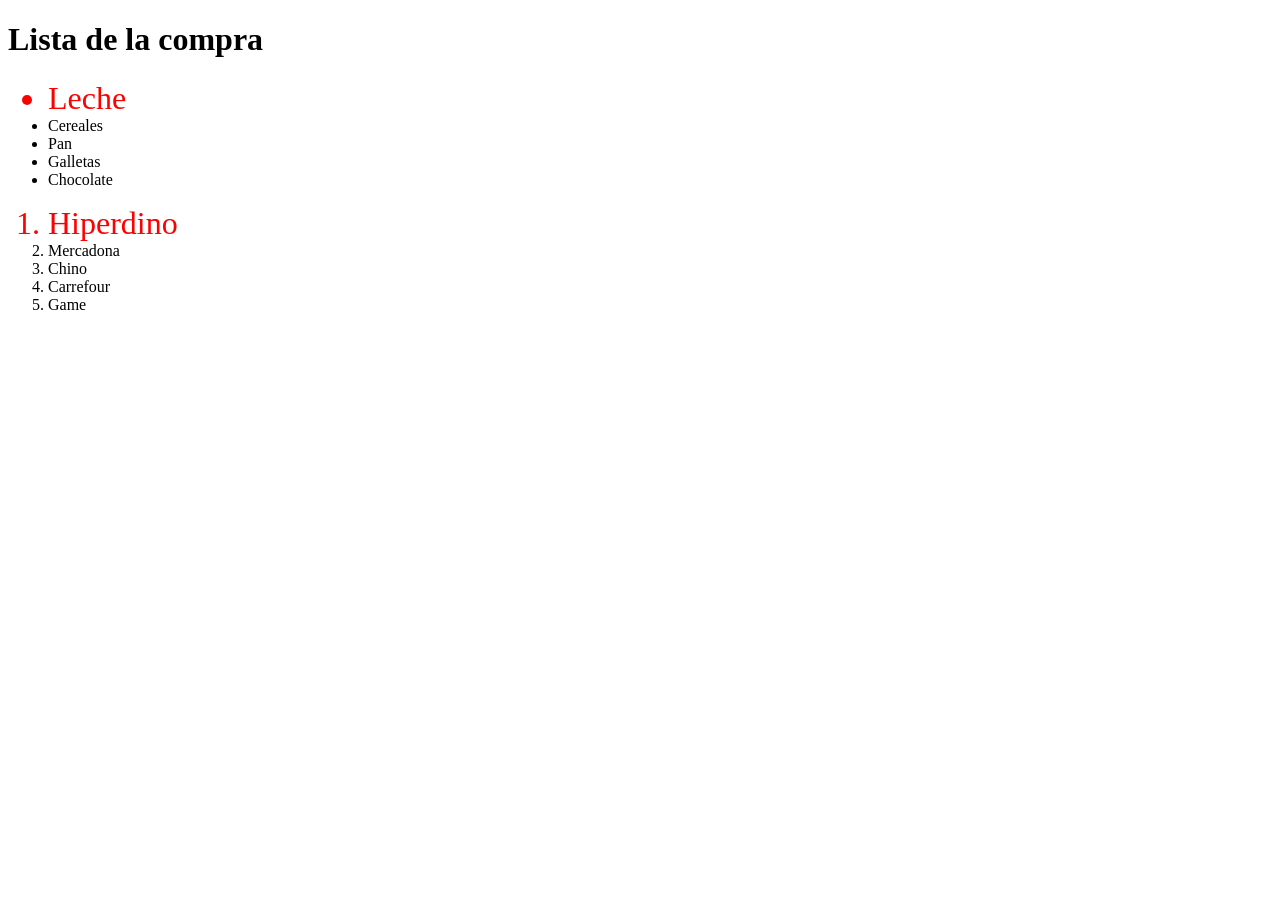
<file: ejercicio-04/ganando-presisción-con-css.html>
<!DOCTYPE html>
<html lang="en">
<head>
    <meta charset="UTF-8">
    <meta http-equiv="X-UA-Compatible" content="IE=edge">
    <meta name="viewport" content="width=device-width, initial-scale=1.0">
    <title>Ganando precisión con los selectores en CSS</title>
    <link rel="stylesheet" href="estilos.css">
</head>
<body>
    <h1 id="titulo" class="encabezado">Lista de la compra</h1>
    <ul>
        <li id="elemento-1">Leche</li>
        <li id="elemento-2">Cereales</li>
        <li id="elemento-3">Pan</li>
        <li id="elemento-4">Galletas</li>
        <li id="elemento-5">Chocolate</li>
    </ul>
    <ol>
        <li id="elemento-1">Hiperdino</li>
        <li id="elemento-2">Mercadona</li>
        <li id="elemento-3">Chino</li>
        <li id="elemento-4">Carrefour</li>
        <li id="elemento-5">Game</li>
    </ol>
</body>
</html>
</file>
<file: ejercicio-04/estilos.css>
ul li:first-child,
ol li:first-child {
color: red;
}

ol li:first-child,
ul li:first-child {
font-size: 2rem;
}
</file>
